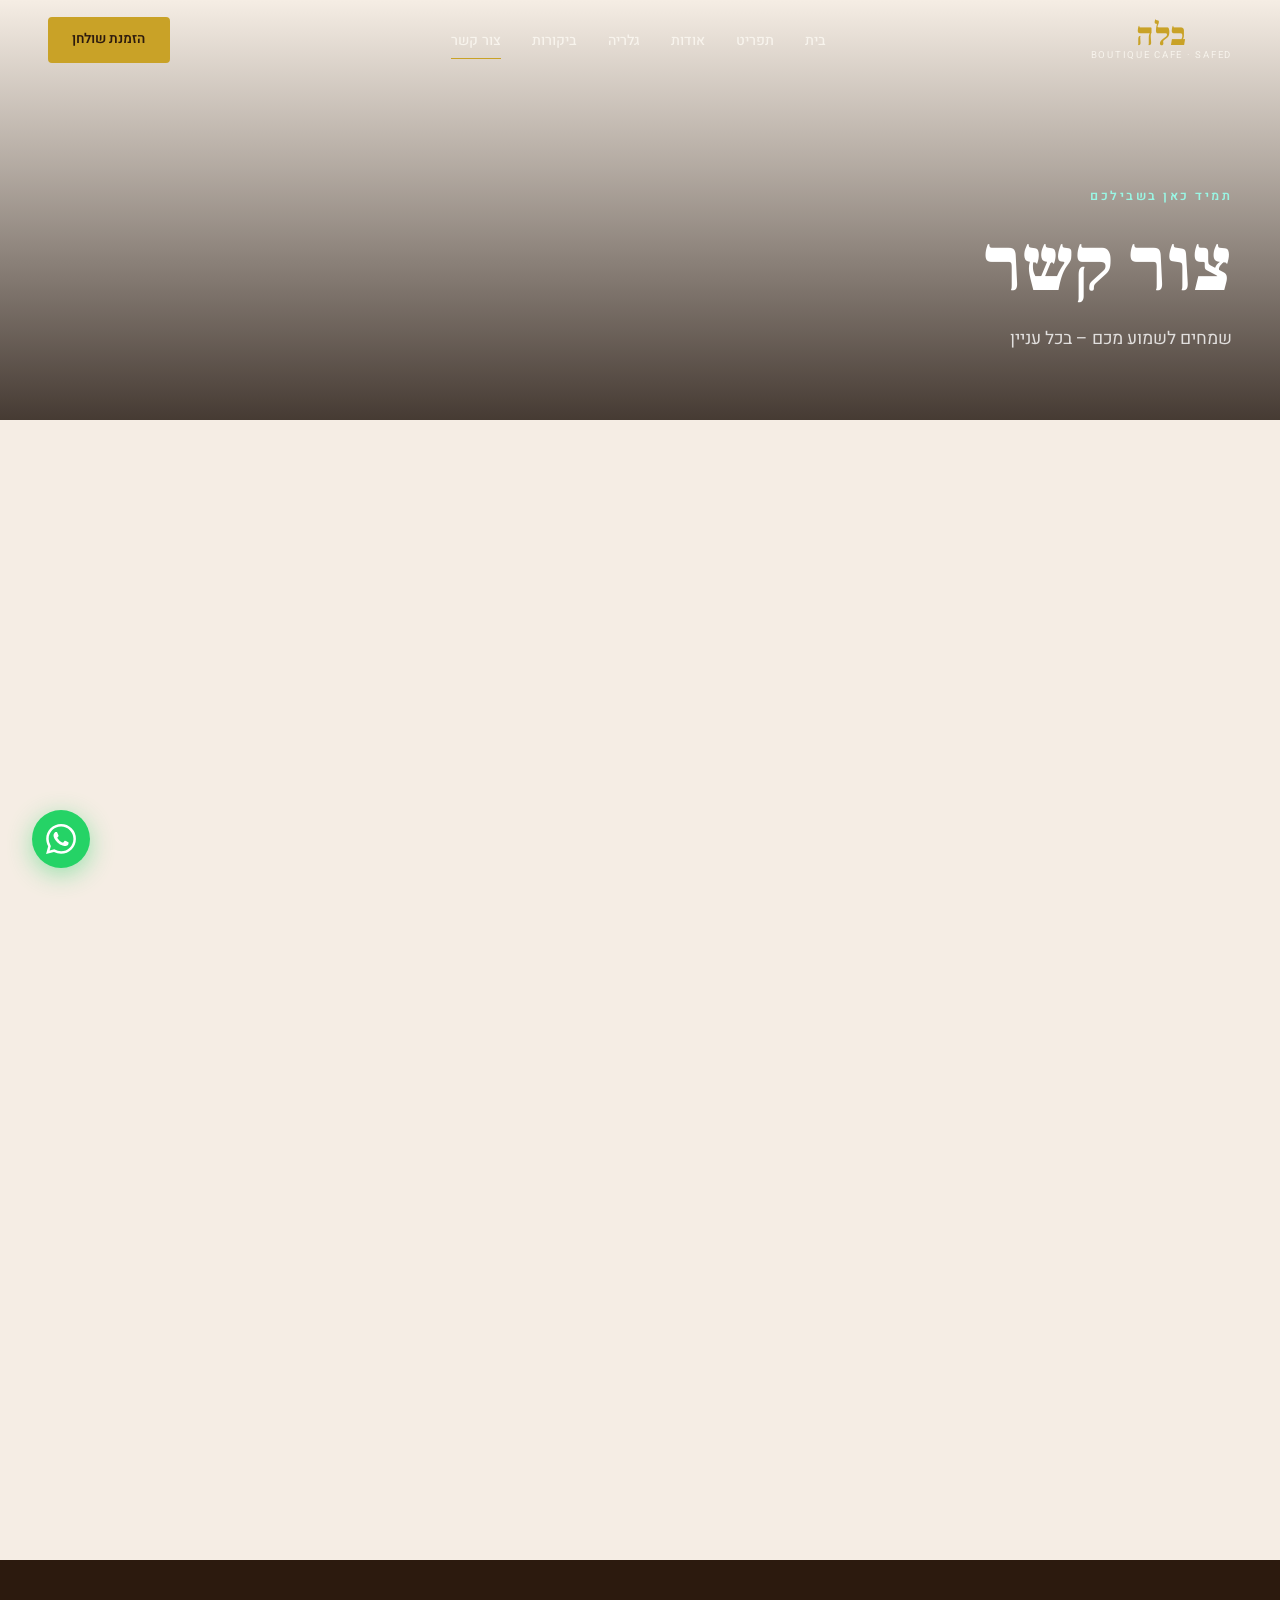
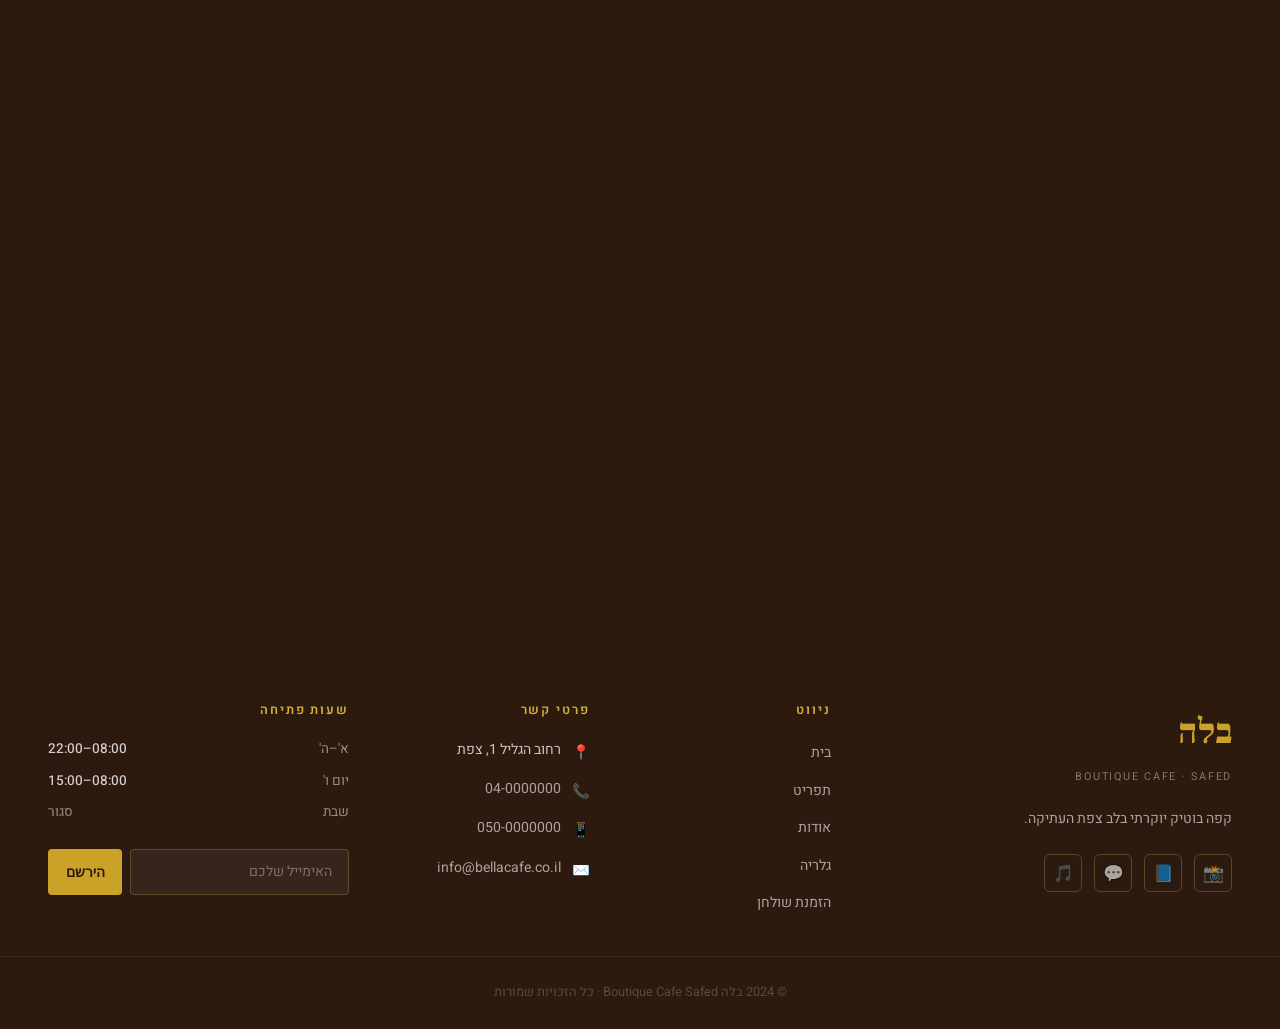
<file: contact.html>
<!DOCTYPE html>
<html lang="he" dir="rtl">
<head>
  <meta charset="UTF-8" />
  <meta name="viewport" content="width=device-width, initial-scale=1.0" />
  <title>צור קשר | בלה Boutique Cafe Safed</title>
  <meta name="description" content="צרו קשר עם בלה קפה בוטיק צפת – טלפון, WhatsApp, אימייל וטופס יצירת קשר." />
  <link rel="preconnect" href="https://fonts.googleapis.com" />
  <link rel="preconnect" href="https://fonts.gstatic.com" crossorigin />
  <link rel="stylesheet" href="style.css" />
</head>
<body>

<nav id="navbar" class="scrolled">
  <div class="nav-inner">
    <a href="index.html" class="nav-logo">
      <span class="logo-main">בלה</span>
      <span class="logo-sub">Boutique Cafe · Safed</span>
    </a>
    <ul class="nav-links">
      <li><a href="index.html"   class="nav-link">בית</a></li>
      <li><a href="menu.html"    class="nav-link">תפריט</a></li>
      <li><a href="about.html"   class="nav-link">אודות</a></li>
      <li><a href="gallery.html" class="nav-link">גלריה</a></li>
      <li><a href="reviews.html" class="nav-link">ביקורות</a></li>
      <li><a href="contact.html" class="nav-link active">צור קשר</a></li>
    </ul>
    <div class="nav-cta"><a href="reservations.html" class="btn btn-gold btn-sm">הזמנת שולחן</a></div>
    <button class="nav-toggle" id="navToggle"><span></span><span></span><span></span></button>
  </div>
</nav>
<div class="nav-mobile" id="navMobile">
  <a href="index.html"   class="nav-link">🏠 בית</a>
  <a href="menu.html"    class="nav-link">☕ תפריט</a>
  <a href="about.html"   class="nav-link">💛 אודות</a>
  <a href="gallery.html" class="nav-link">🖼️ גלריה</a>
  <a href="reviews.html" class="nav-link">⭐ ביקורות</a>
  <a href="contact.html" class="nav-link">📍 צור קשר</a>
  <div class="nav-cta">
    <a href="reservations.html" class="btn btn-gold">הזמנת שולחן</a>
    <a href="tel:0400000000"    class="btn btn-dark">📞 התקשר</a>
  </div>
</div>

<!-- PAGE HERO -->
<section class="page-hero">
  <div class="page-hero-bg" style="background-image:url('https://images.unsplash.com/photo-1559925393-8be0ec4767c8?w=1600&q=85');"></div>
  <div class="page-hero-content">
    <span class="section-label" style="color:var(--teal-light);">תמיד כאן בשבילכם</span>
    <h1>צור קשר</h1>
    <p>שמחים לשמוע מכם – בכל עניין</p>
  </div>
</section>

<!-- CONTACT SECTION -->
<section class="section-pad" style="background:var(--cream);">
  <div class="container">
    <div class="contact-grid">

      <!-- Left: info -->
      <div class="contact-info reveal-right">
        <span class="section-label">דברו איתנו</span>
        <h2>אנחנו כאן<br/><span class="gold-text">בשבילכם</span></h2>
        <div class="gold-line" style="margin:1rem 0;"></div>
        <p>יש לכם שאלה? רוצים לברר פרטים? אנחנו נשמח לעזור. צרו קשר בכל דרך שנוחה לכם.</p>

        <div class="contact-details" style="margin-top:2rem;">
          <div class="contact-detail">
            <div class="contact-detail-icon">📞</div>
            <div class="contact-detail-text">
              <strong>טלפון קווי</strong>
              <a href="tel:0400000000">04-0000000</a>
            </div>
          </div>
          <div class="contact-detail">
            <div class="contact-detail-icon">📱</div>
            <div class="contact-detail-text">
              <strong>נייד / WhatsApp</strong>
              <a href="https://wa.me/9720500000000">050-0000000</a>
            </div>
          </div>
          <div class="contact-detail">
            <div class="contact-detail-icon">✉️</div>
            <div class="contact-detail-text">
              <strong>אימייל</strong>
              <a href="mailto:info@bellacafe.co.il">info@bellacafe.co.il</a>
            </div>
          </div>
          <div class="contact-detail">
            <div class="contact-detail-icon">📍</div>
            <div class="contact-detail-text">
              <strong>כתובת</strong>
              <span style="font-size:1rem;color:var(--espresso);font-weight:500;">רחוב הגליל 1, צפת העתיקה</span>
            </div>
          </div>
          <div class="contact-detail">
            <div class="contact-detail-icon">🕐</div>
            <div class="contact-detail-text">
              <strong>שעות פתיחה</strong>
              <span style="font-size:0.95rem;color:var(--espresso);">א'–ה': 08:00–22:00 | ו': 08:00–15:00 | שבת: סגור</span>
            </div>
          </div>
        </div>

        <!-- Quick action buttons -->
        <div style="display:flex;gap:1rem;flex-wrap:wrap;margin-top:2rem;">
          <a href="tel:0400000000"          class="btn btn-call">📞 התקשר עכשיו</a>
          <a href="https://wa.me/9720500000000" class="btn btn-whatsapp">💬 WhatsApp</a>
        </div>
      </div>

      <!-- Right: form -->
      <div class="reveal-left">
        <div class="form-card">
          <h3>שלחו לנו הודעה</h3>

          <form id="contactForm">
            <div class="form-row">
              <div class="form-group">
                <label for="contactName">שם מלא *</label>
                <input type="text" id="contactName" name="name" placeholder="השם שלכם" required />
              </div>
              <div class="form-group">
                <label for="contactPhone">טלפון *</label>
                <input type="tel" id="contactPhone" name="phone" placeholder="מספר טלפון" required />
              </div>
            </div>
            <div class="form-group">
              <label for="contactEmail">אימייל</label>
              <input type="email" id="contactEmail" name="email" placeholder="האימייל שלכם" />
            </div>
            <div class="form-group">
              <label for="contactSubject">נושא</label>
              <select id="contactSubject" name="subject">
                <option value="">בחרו נושא</option>
                <option value="reservation">הזמנת שולחן</option>
                <option value="event">אירוע פרטי</option>
                <option value="catering">קייטרינג</option>
                <option value="general">שאלה כללית</option>
                <option value="feedback">משוב</option>
                <option value="other">אחר</option>
              </select>
            </div>
            <div class="form-group">
              <label for="contactMsg">הודעה *</label>
              <textarea id="contactMsg" name="message" placeholder="כתבו לנו את ההודעה שלכם..." required></textarea>
            </div>
            <button type="submit" class="btn btn-gold btn-lg" style="width:100%;">שלח הודעה ✉️</button>
          </form>

          <div class="form-success" id="contactSuccess">
            <div class="success-icon">✅</div>
            <h3>ההודעה נשלחה!</h3>
            <p style="color:var(--medium-brown);font-size:1.1rem;font-weight:600;">תודה שפניתם לבלה. נחזור אליכם בהקדם.</p>
          </div>
        </div>
      </div>

    </div>
  </div>
</section>

<!-- MAP -->
<section class="map-section">
  <div class="container">
    <div class="map-wrapper">
      <div class="map-info reveal-right">
        <span class="section-label" style="color:var(--teal-light);">מצאו אותנו</span>
        <h2>נמצאים בלב<br/>צפת העתיקה</h2>
        <div class="gold-line" style="margin:1.25rem 0;"></div>
        <div class="map-details">
          <div class="map-detail">
            <div class="map-detail-icon">📍</div>
            <div><strong>כתובת</strong><span>רחוב הגליל 1, צפת העתיקה</span></div>
          </div>
          <div class="map-detail">
            <div class="map-detail-icon">🚗</div>
            <div><strong>חנייה</strong><span>חנייה ציבורית חינם ברחוב ירושלים (2 דק' הליכה)</span></div>
          </div>
          <div class="map-detail">
            <div class="map-detail-icon">🚌</div>
            <div><strong>תחבורה ציבורית</strong><span>קווים 354, 361 – תחנה "כיכר העיר"</span></div>
          </div>
          <div class="map-detail">
            <div class="map-detail-icon">♿</div>
            <div><strong>נגישות</strong><span>הקפה נגיש לכיסאות גלגלים</span></div>
          </div>
        </div>
      </div>
      <div class="map-embed reveal-left">
        <iframe
          src="https://www.google.com/maps/embed?pb=!1m18!1m12!1m3!1d3364.6!2d35.4968!3d32.9649!2m3!1f0!2f0!3f0!3m2!1i1024!2i768!4f13.1!3m3!1m2!1s0x151c2f1dde31a1af%3A0x5a7b4c123456789!2sSafed%2C%20Israel!5e0!3m2!1siw!2sil!4v1680000000000!5m2!1siw!2sil"
          title="מפת בלה קפה"
          loading="lazy">
        </iframe>
      </div>
    </div>
  </div>
</section>

<!-- FOOTER -->
<footer>
  <div class="footer-top">
    <div class="container">
      <div class="footer-grid">
        <div class="footer-brand">
          <span class="logo-main">בלה</span>
          <span class="logo-sub">Boutique Cafe · Safed</span>
          <p>קפה בוטיק יוקרתי בלב צפת העתיקה.</p>
          <div class="footer-socials">
            <a href="#" class="social-icon">📸</a><a href="#" class="social-icon">📘</a>
            <a href="https://wa.me/9720500000000" class="social-icon">💬</a><a href="#" class="social-icon">🎵</a>
          </div>
        </div>
        <div class="footer-col">
          <h5>ניווט</h5>
          <ul class="footer-links">
            <li><a href="index.html">בית</a></li><li><a href="menu.html">תפריט</a></li>
            <li><a href="about.html">אודות</a></li><li><a href="gallery.html">גלריה</a></li>
            <li><a href="reservations.html">הזמנת שולחן</a></li>
          </ul>
        </div>
        <div class="footer-col">
          <h5>פרטי קשר</h5>
          <div class="footer-contact">
            <div class="footer-contact-item"><span class="icon">📍</span><span>רחוב הגליל 1, צפת</span></div>
            <div class="footer-contact-item"><span class="icon">📞</span><a href="tel:0400000000">04-0000000</a></div>
            <div class="footer-contact-item"><span class="icon">📱</span><a href="https://wa.me/9720500000000">050-0000000</a></div>
            <div class="footer-contact-item"><span class="icon">✉️</span><a href="mailto:info@bellacafe.co.il">info@bellacafe.co.il</a></div>
          </div>
        </div>
        <div class="footer-col">
          <h5>שעות פתיחה</h5>
          <div class="hours-list" style="margin-bottom:1.5rem;">
            <div class="hours-row"><span class="days">א'–ה'</span><span class="time">08:00–22:00</span></div>
            <div class="hours-row"><span class="days">יום ו'</span><span class="time">08:00–15:00</span></div>
            <div class="hours-row"><span class="days">שבת</span><span class="time" style="color:var(--warm-gray);">סגור</span></div>
          </div>
          <form class="newsletter-form" onsubmit="return false;">
            <input type="email" placeholder="האימייל שלכם" />
            <button type="submit">הירשם</button>
          </form>
        </div>
      </div>
    </div>
  </div>
  <div class="footer-bottom"><div class="container"><p>© 2024 בלה Boutique Cafe Safed · כל הזכויות שמורות</p></div></div>
</footer>

<div class="whatsapp-float">
  <a href="https://wa.me/9720500000000" class="whatsapp-btn" aria-label="WhatsApp">
    <svg viewBox="0 0 24 24"><path d="M17.472 14.382c-.297-.149-1.758-.867-2.03-.967-.273-.099-.471-.148-.67.15-.197.297-.767.966-.94 1.164-.173.199-.347.223-.644.075-.297-.15-1.255-.463-2.39-1.475-.883-.788-1.48-1.761-1.653-2.059-.173-.297-.018-.458.13-.606.134-.133.298-.347.446-.52.149-.174.198-.298.298-.497.099-.198.05-.371-.025-.52-.075-.149-.669-1.612-.916-2.207-.242-.579-.487-.5-.669-.51-.173-.008-.371-.01-.57-.01-.198 0-.52.074-.792.372-.272.297-1.04 1.016-1.04 2.479 0 1.462 1.065 2.875 1.213 3.074.149.198 2.096 3.2 5.077 4.487.709.306 1.262.489 1.694.625.712.227 1.36.195 1.871.118.571-.085 1.758-.719 2.006-1.413.248-.694.248-1.289.173-1.413-.074-.124-.272-.198-.57-.347m-5.421 7.403h-.004a9.87 9.87 0 01-5.031-1.378l-.361-.214-3.741.982.998-3.648-.235-.374a9.86 9.86 0 01-1.51-5.26c.001-5.45 4.436-9.884 9.888-9.884 2.64 0 5.122 1.03 6.988 2.898a9.825 9.825 0 012.893 6.994c-.003 5.45-4.437 9.884-9.885 9.884m8.413-18.297A11.815 11.815 0 0012.05 0C5.495 0 .16 5.335.157 11.892c0 2.096.547 4.142 1.588 5.945L.057 24l6.305-1.654a11.882 11.882 0 005.683 1.448h.005c6.554 0 11.89-5.335 11.893-11.893a11.821 11.821 0 00-3.48-8.413z"/></svg>
  </a>
</div>
<script src="script.js"></script>
</body>
</html>
</file>
<file: style.css>
/* ================================================================
   בלה Boutique Cafe Safed — Premium Stylesheet
   RTL | Hebrew | Luxury Boutique Design
   ================================================================ */

@import url('https://fonts.googleapis.com/css2?family=Frank+Ruhl+Libre:wght@300;400;500;700;900&family=Heebo:wght@300;400;500;600;700&display=swap');

/* ---- Variables ---- */
:root {
  --cream:        #F5EDE4;
  --warm-white:   #FAF6F1;
  --espresso:     #2C1A0E;
  --dark-brown:   #1A0E06;
  --medium-brown: #BFA582;
  --gold:         #C9A227;
  --gold-light:   #D4AF37;
  --gold-dark:    #8B6914;
  --warm-gray:    #8C7A6B;
  --light-gray:   #EDE3D8;
  --teal:         #2DD4BF;
  --teal-dark:    #0D9488;
  --teal-light:   #99F6E4;
  --yellow:       #FDE047;
  --yellow-dark:  #CA8A04;
  --font-serif:   'Frank Ruhl Libre', serif;
  --font-sans:    'Heebo', sans-serif;
  --transition:   all 0.45s cubic-bezier(0.25, 0.46, 0.45, 0.94);
  --shadow-soft:  0 6px 30px rgba(26,14,7,0.08);
  --shadow-med:   0 14px 55px rgba(26,14,7,0.14);
  --shadow-strong:0 24px 80px rgba(26,14,7,0.22);
  --gold-border:  rgba(201,162,87,0.3);
  --max-w:        1280px;
  --nav-h:        80px;
  --radius:       4px;
}

/* ---- Reset ---- */
*, *::before, *::after { margin:0; padding:0; box-sizing:border-box; }

html {
  direction: rtl;
  /* smooth scroll handled by Lenis, so we remove CSS scroll-behavior to prevent conflicts */
  font-size: 16px;
}

body {
  font-family: var(--font-sans);
  background: var(--cream);
  color: var(--gold-light);
  line-height: 1.75;
  overflow-x: hidden;
  -webkit-font-smoothing: antialiased;
  -moz-osx-font-smoothing: grayscale;
}

/* ---- Custom Cursor — DISABLED ---- */
.cursor-dot,
.cursor-ring {
  display: none !important;
}

.noise-overlay {
  position: fixed;
  top: 0; left: 0; right: 0; bottom: 0;
  pointer-events: none;
  z-index: 9997;
  background-image: url("data:image/svg+xml,%3Csvg viewBox='0 0 200 200' xmlns='http://www.w3.org/2000/svg'%3E%3Cfilter id='noiseFilter'%3E%3CfeTurbulence type='fractalNoise' baseFrequency='0.85' numOctaves='3' stitchTiles='stitch'/%3E%3C/filter%3E%3Crect width='100%25' height='100%25' filter='url(%23noiseFilter)' opacity='0.04'/%3E%3C/svg%3E");
}

img { display:block; max-width:100%; object-fit:cover; }
a  { color:inherit; text-decoration:none; }
ul { list-style:none; }

/* ---- Scrollbar ---- */
::-webkit-scrollbar { width:6px; }
::-webkit-scrollbar-track { background: var(--cream); }
::-webkit-scrollbar-thumb { background: #5C3A1E; border-radius:3px; }

/* ================================================================
   TYPOGRAPHY
   ================================================================ */

h1,h2,h3,h4,h5 {
  font-family: var(--font-serif);
  line-height: 1.25;
  font-weight: 700;
  color: var(--espresso);
}

h1 { font-size: clamp(2.8rem, 6vw, 5.5rem); font-weight: 900; }
h2 { font-size: clamp(2rem, 4vw, 3.2rem); }
h3 { font-size: clamp(1.4rem, 2.5vw, 1.9rem); }
h4 { font-size: 1.25rem; }

p { color: var(--medium-brown); line-height: 1.85; }

.section-label {
  font-family: var(--font-sans);
  font-size: 0.78rem;
  font-weight: 600;
  letter-spacing: 0.2em;
  text-transform: uppercase;
  color: var(--teal);
  display: block;
  margin-bottom: 0.75rem;
}

.gold-text  { color: var(--gold); }
.teal-text  { color: var(--teal); }
.yellow-text{ color: var(--yellow); }

/* Gradient text utility */
.gradient-heading {
  background: linear-gradient(120deg, var(--teal) 0%, var(--gold) 55%, var(--yellow) 100%);
  -webkit-background-clip: text;
  -webkit-text-fill-color: transparent;
  background-clip: text;
}

/* em inside headings = bright yellow */
h1 em, h2 em {
  font-style: normal;
  color: var(--yellow);
  -webkit-text-fill-color: var(--yellow);
}

/* ================================================================
   LAYOUT UTILS
   ================================================================ */

.container {
  max-width: var(--max-w);
  margin: 0 auto;
  padding: 0 clamp(1.25rem, 4vw, 3rem);
}

.section-pad { padding: clamp(4rem, 8vw, 7rem) 0; }

.section-header {
  text-align: center;
  margin-bottom: clamp(2.5rem, 5vw, 4rem);
}

.section-header p {
  max-width: 600px;
  margin: 1rem auto 0;
  font-size: 1.05rem;
}

/* Colorful divider line */
.gold-line {
  width: 80px;
  height: 3px;
  background: linear-gradient(90deg, var(--teal), var(--gold), var(--yellow));
  border-radius: 2px;
  margin: 1.25rem auto;
}

/* Fade-in animation trigger (handled mostly by GSAP now) */
.reveal, .reveal-left, .reveal-right {
  opacity: 0;
  visibility: hidden;
}

/* ================================================================
   BUTTONS
   ================================================================ */

.btn {
  display: inline-flex;
  align-items: center;
  gap: 0.5rem;
  padding: 0.85rem 2.2rem;
  border-radius: var(--radius);
  font-family: var(--font-sans);
  font-size: 0.95rem;
  font-weight: 600;
  cursor: pointer;
  border: 2px solid transparent;
  transition: var(--transition);
  white-space: nowrap;
  text-align: center;
  justify-content: center;
}

.btn-gold {
  background: var(--gold);
  color: var(--espresso);
  border-color: var(--gold);
}
.btn-gold:hover {
  background: var(--gold-light);
  border-color: var(--gold-light);
  transform: translateY(-2px);
  box-shadow: 0 8px 25px rgba(201,162,87,0.4);
}

.btn-outline {
  background: transparent;
  color: var(--gold);
  border-color: var(--gold);
}
.btn-outline:hover {
  background: var(--gold);
  color: var(--espresso);
  transform: translateY(-2px);
}

.btn-dark {
  background: var(--espresso);
  color: var(--cream);
  border-color: var(--espresso);
}
.btn-dark:hover {
  background: var(--dark-brown);
  transform: translateY(-2px);
  box-shadow: 0 8px 25px rgba(26,14,7,0.3);
}

.btn-white {
  background: white;
  color: var(--espresso);
  border-color: white;
}
.btn-white:hover {
  background: var(--cream);
  transform: translateY(-2px);
}

.btn-whatsapp {
  background: #25D366;
  color: white;
  border-color: #25D366;
}
.btn-whatsapp:hover {
  background: #1ebe59;
  transform: translateY(-2px);
  box-shadow: 0 8px 25px rgba(37,211,102,0.4);
}

.btn-call {
  background: var(--espresso);
  color: var(--gold);
  border-color: var(--espresso);
}
.btn-call:hover {
  background: var(--dark-brown);
  transform: translateY(-2px);
}

.btn-sm { padding: 0.6rem 1.4rem; font-size: 0.85rem; }
.btn-lg { padding: 1.1rem 2.8rem; font-size: 1.05rem; }

/* ================================================================
   NAVIGATION
   ================================================================ */

#navbar {
  position: fixed;
  top: 0;
  right: 0;
  left: 0;
  z-index: 1000;
  height: var(--nav-h);
  transition: var(--transition);
}

#navbar.transparent {
  background: transparent;
}

#navbar.scrolled {
  background: rgba(250,246,239,0.97);
  backdrop-filter: blur(20px);
  box-shadow: 0 2px 30px rgba(26,14,7,0.1);
}

.nav-inner {
  max-width: var(--max-w);
  margin: 0 auto;
  padding: 0 clamp(1.25rem, 4vw, 3rem);
  height: 100%;
  display: flex;
  align-items: center;
  justify-content: space-between;
}

.nav-logo {
  display: flex;
  flex-direction: column;
  align-items: center;
  line-height: 1;
}

.nav-logo .logo-main {
  font-family: var(--font-serif);
  font-size: 2rem;
  font-weight: 900;
  color: var(--gold);
  letter-spacing: 0.02em;
}

.nav-logo .logo-sub {
  font-family: var(--font-sans);
  font-size: 0.6rem;
  letter-spacing: 0.18em;
  text-transform: uppercase;
  color: var(--warm-gray);
}

#navbar.transparent .logo-sub,
#navbar.transparent .nav-link { color: rgba(250,246,239,0.9); }

.nav-links {
  display: flex;
  align-items: center;
  gap: 0.25rem;
}

.nav-link {
  font-size: 0.88rem;
  font-weight: 500;
  padding: 0.5rem 0.85rem;
  border-radius: var(--radius);
  color: var(--espresso);
  transition: var(--transition);
  position: relative;
}

.nav-link::after {
  content: '';
  position: absolute;
  bottom: 0;
  right: 0.85rem;
  left: 0.85rem;
  height: 1.5px;
  background: var(--gold);
  transform: scaleX(0);
  transform-origin: right;
  transition: transform 0.3s ease;
}

.nav-link:hover::after,
.nav-link.active::after { transform: scaleX(1); }
.nav-link:hover { color: var(--gold-dark); }

.nav-cta {
  display: flex;
  align-items: center;
  gap: 0.75rem;
  margin-right: 1rem;
}

/* Hamburger */
.nav-toggle {
  display: none;
  flex-direction: column;
  gap: 5px;
  cursor: pointer;
  padding: 4px;
  background: none;
  border: none;
}

.nav-toggle span {
  display: block;
  width: 24px;
  height: 2px;
  background: var(--espresso);
  border-radius: 2px;
  transition: var(--transition);
}

#navbar.transparent .nav-toggle span { background: white; }

.nav-toggle.open span:nth-child(1) { transform: translateY(7px) rotate(45deg); }
.nav-toggle.open span:nth-child(2) { opacity: 0; }
.nav-toggle.open span:nth-child(3) { transform: translateY(-7px) rotate(-45deg); }

/* Mobile Nav */
.nav-mobile {
  display: none;
  position: fixed;
  top: var(--nav-h);
  right: 0;
  left: 0;
  background: rgba(250,246,239,0.98);
  backdrop-filter: blur(20px);
  padding: 1.5rem;
  box-shadow: 0 10px 40px rgba(26,14,7,0.12);
  flex-direction: column;
  gap: 0.25rem;
  z-index: 999;
  border-top: 1px solid var(--gold-border);
}

.nav-mobile.open { display: flex; }
.nav-mobile .nav-link { padding: 0.75rem 1rem; font-size: 1.05rem; }
.nav-mobile .nav-cta { flex-direction: column; margin: 1rem 0 0; }
.nav-mobile .nav-cta .btn { width: 100%; }

/* ================================================================
   HERO SECTION
   ================================================================ */

.hero {
  position: relative;
  width: 100%;
  max-width: 100vw;
  height: 100vh;
  min-height: 600px;
  display: flex;
  align-items: center;
  overflow: hidden;
}

.hero-bg {
  position: absolute;
  inset: 0;
  background-size: cover;
  background-position: center;
  background-repeat: no-repeat;
  transform: scale(1.05);
  transition: transform 8s ease;
}

.hero-bg.loaded { transform: scale(1); }

.hero-overlay {
  position: absolute;
  inset: 0;
  background: linear-gradient(
    135deg,
    rgba(26,14,7,0.75) 0%,
    rgba(26,14,7,0.45) 50%,
    rgba(26,14,7,0.3) 100%
  );
}

.hero-content {
  position: relative;
  z-index: 2;
  max-width: var(--max-w);
  margin: 0 auto;
  padding: 0 clamp(1.25rem, 4vw, 3rem);
  padding-top: var(--nav-h);
}

/* Hero text positioning */
.hero-text-wrap {
  display: flex;
  flex-direction: column;
  justify-content: flex-end;
  align-items: flex-start;
  height: 100%;
  padding-bottom: 3rem;
  padding-left: clamp(2rem, 5vw, 6rem);
  text-align: left;
  direction: ltr;
  max-width: 45%;
}

.hero-subtitle-label {
  font-family: 'Cormorant Garamond', serif;
  font-size: clamp(0.75rem, 1.2vw, 0.95rem);
  font-weight: 300;
  letter-spacing: 0.35em;
  text-transform: uppercase;
  color: rgba(255,255,255,0.5);
  margin-bottom: 0.5rem;
}

.hero-headline {
  font-family: 'Cormorant Garamond', serif;
  font-size: clamp(2.2rem, 5vw, 4.5rem);
  font-weight: 300;
  color: white;
  -webkit-text-fill-color: white;
  line-height: 1.1;
  letter-spacing: 0.02em;
  text-shadow: 0 2px 40px rgba(0,0,0,0.3);
  margin-bottom: 0;
}

.hero-headline em {
  font-style: italic;
  font-weight: 600;
  color: var(--gold-light);
  -webkit-text-fill-color: var(--gold-light);
}

.hero-content h1 {
  color: white;
  margin-bottom: 1.25rem;
  text-shadow: 0 2px 20px rgba(0,0,0,0.3);
}

.hero-content h1 em {
  font-style: normal;
  color: var(--gold-light);
}

.hero-subtitle {
  font-size: clamp(1.05rem, 2vw, 1.3rem);
  color: rgba(255,255,255,0.85);
  margin-bottom: 2.5rem;
  max-width: 560px;
  font-weight: 300;
}

.hero-buttons {
  display: flex;
  flex-wrap: wrap;
  gap: 1rem;
}

.hero-scroll {
  position: absolute;
  bottom: 2.5rem;
  left: 50%;
  transform: translateX(-50%);
  display: flex;
  flex-direction: column;
  align-items: center;
  gap: 0.5rem;
  color: rgba(255,255,255,0.6);
  font-size: 0.75rem;
  letter-spacing: 0.12em;
  animation: scrollBounce 2s infinite;
}

.hero-scroll::after {
  content: '';
  width: 1px;
  height: 40px;
  background: linear-gradient(to bottom, rgba(255,255,255,0.5), transparent);
}

@keyframes scrollBounce {
  0%,100% { transform: translateX(-50%) translateY(0); }
  50%      { transform: translateX(-50%) translateY(6px); }
}

/* Page Hero (for inner pages) */
.page-hero {
  height: 420px;
  position: relative;
  display: flex;
  align-items: flex-end;
  padding-bottom: 4rem;
  overflow: hidden;
}

.page-hero-bg {
  position: absolute;
  inset: 0;
  background-size: cover;
  background-position: center;
}

.page-hero::after {
  content: '';
  position: absolute;
  inset: 0;
  background: linear-gradient(to top, rgba(26,14,7,0.8) 0%, rgba(26,14,7,0.3) 60%, transparent 100%);
}

.page-hero-content {
  position: relative;
  z-index: 2;
  max-width: var(--max-w);
  margin: 0 auto;
  padding: 0 clamp(1.25rem, 4vw, 3rem);
  width: 100%;
  padding-top: var(--nav-h);
}

.page-hero-content h1 { color: white; margin-bottom: 0.5rem; }
.page-hero-content p { color: rgba(255,255,255,0.8); font-size: 1.1rem; }

/* ================================================================
   CARDS & MENU ITEMS
   ================================================================ */

.cards-grid {
  display: grid;
  grid-template-columns: repeat(auto-fit, minmax(280px, 1fr));
  gap: 2rem;
}

.card {
  background: var(--warm-white);
  border-radius: 8px;
  overflow: hidden;
  box-shadow: var(--shadow-soft);
  transition: var(--transition);
  border: 1px solid rgba(201,162,87,0.1);
}

.card:hover {
  transform: translateY(-6px);
  box-shadow: var(--shadow-med);
  border-color: var(--gold-border);
}

.card-img {
  width: 100%;
  height: 220px;
  overflow: hidden;
}

.card-img img {
  width: 100%;
  height: 100%;
  transition: transform 0.6s ease;
}

.card:hover .card-img img { transform: scale(1.07); }

.card-body {
  padding: 1.5rem;
}

.card-body h3 { font-size: 1.2rem; margin-bottom: 0.5rem; }
.card-body p { font-size: 0.92rem; margin-bottom: 1rem; }

.card-price {
  display: flex;
  align-items: center;
  justify-content: space-between;
  margin-top: 0.75rem;
}

.price-tag {
  font-family: var(--font-serif);
  font-size: 1.35rem;
  font-weight: 700;
  color: var(--gold-dark);
}

/* ================================================================
   MENU PAGE
   ================================================================ */

.menu-section {
  padding: 3.5rem 0;
  border-bottom: 1px solid var(--gold-border);
}
.menu-section:last-child { border-bottom: none; }

.menu-category-header {
  display: flex;
  align-items: center;
  gap: 1.5rem;
  margin-bottom: 2.5rem;
}

.menu-category-header h2 {
  font-size: 1.9rem;
  white-space: nowrap;
}

.menu-category-line {
  flex: 1;
  height: 1px;
  background: linear-gradient(to left, transparent, var(--gold-border));
}

.menu-icon {
  font-size: 2rem;
  width: 56px;
  height: 56px;
  display: flex;
  align-items: center;
  justify-content: center;
  background: linear-gradient(135deg, var(--gold), var(--gold-dark));
  border-radius: 50%;
  flex-shrink: 0;
}

.menu-items-grid {
  display: grid;
  grid-template-columns: repeat(auto-fill, minmax(300px, 1fr));
  gap: 1.25rem;
}

.menu-item {
  display: flex;
  align-items: center;
  gap: 1.25rem;
  padding: 1.25rem;
  background: var(--warm-white);
  border-radius: 8px;
  border: 1px solid rgba(201,162,87,0.12);
  transition: var(--transition);
}

.menu-item:hover {
  border-color: var(--teal);
  box-shadow: var(--shadow-soft);
  transform: translateX(-4px);
  border-right: 3px solid var(--yellow);
}

.menu-item-img {
  width: 72px;
  height: 72px;
  border-radius: 6px;
  overflow: hidden;
  flex-shrink: 0;
}

.menu-item-img img { width:100%; height:100%; }

.menu-item-info { flex: 1; }
.menu-item-info h4 { font-size: 1rem; margin-bottom: 0.25rem; }
.menu-item-info p { font-size: 0.82rem; color: var(--warm-gray); line-height: 1.4; }

.menu-item-price {
  font-family: var(--font-serif);
  font-weight: 700;
  font-size: 1.15rem;
  color: var(--gold-dark);
  flex-shrink: 0;
}

/* ================================================================
   GALLERY
   ================================================================ */

.gallery-grid {
  columns: 3;
  column-gap: 1.25rem;
}

.gallery-item {
  break-inside: avoid;
  margin-bottom: 1.25rem;
  border-radius: 8px;
  overflow: hidden;
  position: relative;
  cursor: pointer;
}

.gallery-item img {
  width: 100%;
  display: block;
  transition: transform 0.5s ease;
}

.gallery-overlay {
  position: absolute;
  inset: 0;
  background: rgba(26,14,7,0.5);
  opacity: 0;
  transition: opacity 0.4s ease;
  display: flex;
  align-items: center;
  justify-content: center;
  color: white;
  font-size: 2rem;
}

.gallery-item:hover .gallery-overlay { opacity: 1; }
.gallery-item:hover img { transform: scale(1.05); }

/* Lightbox */
.lightbox {
  position: fixed;
  inset: 0;
  background: rgba(0,0,0,0.92);
  z-index: 9000;
  display: flex;
  align-items: center;
  justify-content: center;
  opacity: 0;
  pointer-events: none;
  transition: opacity 0.3s ease;
}
.lightbox.open { opacity: 1; pointer-events: all; }
.lightbox img { max-width: 90vw; max-height: 85vh; border-radius: 4px; }
.lightbox-close {
  position: absolute;
  top: 1.5rem;
  left: 1.5rem;
  color: white;
  font-size: 2rem;
  cursor: pointer;
  line-height: 1;
  opacity: 0.7;
  transition: opacity 0.2s;
}
.lightbox-close:hover { opacity: 1; }

/* ================================================================
   TESTIMONIALS
   ================================================================ */

.testimonials-grid {
  display: grid;
  grid-template-columns: repeat(auto-fit, minmax(300px, 1fr));
  gap: 1.75rem;
}

.testimonial-card {
  background: var(--warm-white);
  padding: 2rem;
  border-radius: 8px;
  border: 1px solid var(--gold-border);
  position: relative;
  transition: var(--transition);
}

.testimonial-card:hover {
  transform: translateY(-4px);
  box-shadow: var(--shadow-med);
}

.testimonial-card::before {
  content: '\201D';
  position: absolute;
  top: 1rem;
  left: 1.5rem;
  font-size: 5rem;
  color: var(--gold);
  opacity: 0.15;
  font-family: Georgia, serif;
  line-height: 1;
}

.stars {
  background: linear-gradient(90deg, var(--teal), var(--yellow));
  -webkit-background-clip: text;
  -webkit-text-fill-color: transparent;
  background-clip: text;
  font-size: 1rem;
  margin-bottom: 1rem;
  letter-spacing: 0.1em;
}

.testimonial-text {
  font-size: 0.95rem;
  line-height: 1.8;
  margin-bottom: 1.5rem;
  color: var(--medium-brown);
  font-style: italic;
}

.testimonial-author {
  display: flex;
  align-items: center;
  gap: 0.875rem;
}

.testimonial-author img {
  width: 46px;
  height: 46px;
  border-radius: 50%;
  object-fit: cover;
  border: 2px solid var(--gold-border);
}

.author-info strong { display: block; font-size: 0.9rem; color: var(--espresso); }
.author-info span { font-size: 0.78rem; color: var(--warm-gray); }

/* ================================================================
   FORMS
   ================================================================ */

.form-group {
  margin-bottom: 1.35rem;
}

.form-group label {
  display: block;
  font-size: 0.85rem;
  font-weight: 600;
  color: var(--medium-brown);
  margin-bottom: 0.5rem;
  letter-spacing: 0.02em;
}

.form-group input,
.form-group select,
.form-group textarea {
  width: 100%;
  padding: 0.85rem 1.1rem;
  border: 1.5px solid var(--light-gray);
  border-radius: var(--radius);
  background: var(--warm-white);
  font-family: var(--font-sans);
  font-size: 0.95rem;
  color: var(--espresso);
  transition: border-color 0.3s, box-shadow 0.3s;
  direction: rtl;
}

.form-group input:focus,
.form-group select:focus,
.form-group textarea:focus {
  outline: none;
  border-color: var(--gold);
  box-shadow: 0 0 0 3px rgba(201,162,87,0.15);
}

.form-group textarea { min-height: 130px; resize: vertical; }

.form-row {
  display: grid;
  grid-template-columns: 1fr 1fr;
  gap: 1.25rem;
}

.form-success {
  display: none;
  text-align: center;
  padding: 2.5rem;
  background: linear-gradient(135deg, #f0f8f2, #e8f5ec);
  border-radius: 8px;
  border: 1px solid #a8d5b5;
}

.form-success .success-icon { font-size: 3rem; margin-bottom: 1rem; }
.form-success h3 { color: #2d6a4f; margin-bottom: 0.75rem; }
.form-success p { color: #52b788; }

/* ================================================================
   TEAM SECTION
   ================================================================ */

.team-grid {
  display: grid;
  grid-template-columns: repeat(auto-fit, minmax(240px, 1fr));
  gap: 2rem;
}

.team-card {
  text-align: center;
  transition: var(--transition);
}

.team-card:hover { transform: translateY(-6px); }

.team-img {
  width: 160px;
  height: 160px;
  border-radius: 50%;
  overflow: hidden;
  margin: 0 auto 1.25rem;
  border: 3px solid var(--gold-border);
  box-shadow: 0 8px 30px rgba(201,162,87,0.2);
  transition: border-color 0.3s, box-shadow 0.3s;
}

.team-card:hover .team-img {
  border-color: var(--gold);
  box-shadow: 0 12px 40px rgba(201,162,87,0.35);
}

.team-img img { width:100%; height:100%; }

.team-card h4 { margin-bottom: 0.3rem; font-size: 1.15rem; }
.team-card .role {
  font-size: 0.82rem;
  color: var(--gold);
  letter-spacing: 0.1em;
  text-transform: uppercase;
  margin-bottom: 0.75rem;
}
.team-card p { font-size: 0.88rem; max-width: 240px; margin: 0 auto; }

/* ================================================================
   ABOUT SECTION
   ================================================================ */

.about-grid {
  display: grid;
  grid-template-columns: 1fr 1fr;
  gap: clamp(2.5rem, 6vw, 5rem);
  align-items: center;
}

.about-img-stack {
  position: relative;
  height: 520px;
}

.about-img-main {
  position: absolute;
  top: 0;
  right: 0;
  width: 78%;
  height: 420px;
  border-radius: 8px;
  overflow: hidden;
  box-shadow: var(--shadow-med);
}

.about-img-accent {
  position: absolute;
  bottom: 0;
  left: 0;
  width: 52%;
  height: 250px;
  border-radius: 8px;
  overflow: hidden;
  box-shadow: var(--shadow-med);
  border: 6px solid var(--cream);
}

.about-img-main img,
.about-img-accent img { width:100%; height:100%; }

.about-badge {
  position: absolute;
  bottom: 2rem;
  right: 2rem;
  background: var(--gold);
  color: var(--espresso);
  padding: 1rem 1.25rem;
  border-radius: 8px;
  text-align: center;
  box-shadow: var(--shadow-soft);
}

.about-badge strong {
  display: block;
  font-family: var(--font-serif);
  font-size: 2rem;
  line-height: 1;
}

.about-badge span { font-size: 0.75rem; font-weight: 600; }

.about-text h2 { margin-bottom: 1.25rem; }
.about-text p { margin-bottom: 1.25rem; }

.about-features {
  display: grid;
  grid-template-columns: 1fr 1fr;
  gap: 1rem;
  margin-top: 1.75rem;
}

.about-feature {
  display: flex;
  align-items: flex-start;
  gap: 0.75rem;
}

.feature-icon {
  width: 38px;
  height: 38px;
  background: linear-gradient(135deg, var(--gold), var(--gold-dark));
  border-radius: 6px;
  display: flex;
  align-items: center;
  justify-content: center;
  font-size: 1.1rem;
  flex-shrink: 0;
  margin-top: 2px;
}

.about-feature h5 { font-size: 0.9rem; margin-bottom: 0.2rem; }
.about-feature p { font-size: 0.82rem; }

/* ================================================================
   MAP SECTION
   ================================================================ */

.map-section {
  background: var(--espresso);
  padding: clamp(3.5rem, 7vw, 6rem) 0;
}

.map-wrapper {
  display: grid;
  grid-template-columns: 1fr 1.4fr;
  gap: 3rem;
  align-items: center;
}

.map-info h2 { color: white; margin-bottom: 1.5rem; }

.map-details {
  display: flex;
  flex-direction: column;
  gap: 1.25rem;
}

.map-detail {
  display: flex;
  align-items: flex-start;
  gap: 1rem;
  color: rgba(255,255,255,0.8);
}

.map-detail-icon {
  width: 40px;
  height: 40px;
  background: rgba(201,162,87,0.2);
  border: 1px solid rgba(201,162,87,0.3);
  border-radius: 6px;
  display: flex;
  align-items: center;
  justify-content: center;
  font-size: 1.1rem;
  flex-shrink: 0;
}

.map-detail strong { display: block; color: var(--gold-light); font-size: 0.82rem; margin-bottom: 0.2rem; }
.map-detail span { font-size: 0.9rem; }

.map-embed {
  border-radius: 10px;
  overflow: hidden;
  box-shadow: var(--shadow-strong);
  height: 380px;
}

.map-embed iframe { width:100%; height:100%; border:none; }

/* ================================================================
   FLOATING WHATSAPP
   ================================================================ */

.whatsapp-float {
  position: fixed;
  bottom: 2rem;
  left: 2rem;
  z-index: 500;
  display: flex;
  flex-direction: column;
  align-items: center;
  gap: 0.4rem;
}

.whatsapp-btn {
  width: 58px;
  height: 58px;
  background: #25D366;
  border-radius: 50%;
  display: flex;
  align-items: center;
  justify-content: center;
  box-shadow: 0 6px 25px rgba(37,211,102,0.45);
  transition: var(--transition);
  animation: pulse-green 2.5s infinite;
}

.whatsapp-btn:hover {
  transform: scale(1.1);
  box-shadow: 0 10px 35px rgba(37,211,102,0.6);
  animation: none;
}

.whatsapp-btn svg { width:30px; height:30px; fill:white; }

.whatsapp-tooltip {
  background: var(--espresso);
  color: white;
  font-size: 0.75rem;
  padding: 0.3rem 0.7rem;
  border-radius: 4px;
  white-space: nowrap;
  opacity: 0;
  transform: translateY(5px);
  transition: all 0.3s ease;
  pointer-events: none;
}

.whatsapp-float:hover .whatsapp-tooltip {
  opacity: 1;
  transform: translateY(0);
}

@keyframes pulse-green {
  0%   { box-shadow: 0 0 0 0 rgba(37,211,102,0.5); }
  70%  { box-shadow: 0 0 0 16px rgba(37,211,102,0); }
  100% { box-shadow: 0 0 0 0 rgba(37,211,102,0); }
}

/* ================================================================
   FOOTER
   ================================================================ */

footer {
  background: var(--espresso);
  color: rgba(255,255,255,0.75);
}

.footer-top {
  padding: clamp(3rem, 6vw, 5rem) 0 2.5rem;
  border-bottom: 1px solid rgba(255,255,255,0.08);
}

.footer-grid {
  display: grid;
  grid-template-columns: 1.8fr 1fr 1fr 1.5fr;
  gap: 2.5rem;
}

.footer-brand .logo-main {
  font-family: var(--font-serif);
  font-size: 2.2rem;
  font-weight: 900;
  color: var(--gold);
  display: block;
  margin-bottom: 0.25rem;
}

.footer-brand .logo-sub {
  font-size: 0.68rem;
  letter-spacing: 0.16em;
  text-transform: uppercase;
  color: rgba(255,255,255,0.4);
  display: block;
  margin-bottom: 1.25rem;
}

.footer-brand p { font-size: 0.88rem; line-height: 1.7; max-width: 280px; color: rgba(255,255,255,0.6); }

.footer-socials {
  display: flex;
  gap: 0.75rem;
  margin-top: 1.5rem;
}

.social-icon {
  width: 38px;
  height: 38px;
  border: 1px solid rgba(201,162,87,0.3);
  border-radius: 6px;
  display: flex;
  align-items: center;
  justify-content: center;
  font-size: 1.05rem;
  color: rgba(255,255,255,0.6);
  transition: var(--transition);
}

.social-icon:hover {
  background: var(--gold);
  border-color: var(--gold);
  color: var(--espresso);
  transform: translateY(-2px);
}

.footer-col h5 {
  color: var(--gold-light);
  font-size: 0.8rem;
  letter-spacing: 0.15em;
  text-transform: uppercase;
  margin-bottom: 1.25rem;
  font-family: var(--font-sans);
  font-weight: 600;
}

.footer-links { display: flex; flex-direction: column; gap: 0.6rem; }
.footer-links a {
  font-size: 0.88rem;
  color: rgba(255,255,255,0.6);
  transition: color 0.3s;
}
.footer-links a:hover { color: var(--gold-light); }

.footer-contact { display: flex; flex-direction: column; gap: 0.75rem; }
.footer-contact-item {
  display: flex;
  align-items: flex-start;
  gap: 0.7rem;
  font-size: 0.88rem;
}
.footer-contact-item .icon { color: var(--gold); font-size: 0.9rem; margin-top: 2px; flex-shrink:0; }
.footer-contact-item a { color: rgba(255,255,255,0.6); transition: color 0.3s; }
.footer-contact-item a:hover { color: var(--gold-light); }

.hours-list { display: flex; flex-direction: column; gap: 0.5rem; }
.hours-row { display: flex; justify-content: space-between; font-size: 0.85rem; gap: 1rem; }
.hours-row .days { color: rgba(255,255,255,0.5); }
.hours-row .time { color: rgba(255,255,255,0.8); font-weight: 500; }

/* Newsletter */
.newsletter-form {
  display: flex;
  gap: 0.5rem;
  margin-top: 1rem;
}
.newsletter-form input {
  flex: 1;
  padding: 0.7rem 1rem;
  border: 1px solid rgba(201,162,87,0.3);
  border-radius: var(--radius);
  background: rgba(255,255,255,0.05);
  color: white;
  font-family: var(--font-sans);
  font-size: 0.88rem;
  direction: rtl;
}
.newsletter-form input::placeholder { color: rgba(255,255,255,0.35); }
.newsletter-form input:focus { outline: none; border-color: var(--gold); }
.newsletter-form button {
  padding: 0.7rem 1.1rem;
  background: var(--gold);
  color: var(--espresso);
  border: none;
  border-radius: var(--radius);
  font-weight: 600;
  cursor: pointer;
  font-size: 0.85rem;
  transition: var(--transition);
  white-space: nowrap;
}
.newsletter-form button:hover { background: var(--gold-light); }

.footer-bottom {
  padding: 1.5rem 0;
  text-align: center;
  font-size: 0.8rem;
  color: rgba(255,255,255,0.35);
}

.footer-bottom a { color: var(--gold); }

/* ================================================================
   MISC SECTIONS
   ================================================================ */

/* Trust bar */
.trust-bar {
  background: var(--espresso);
  padding: 1.25rem 0;
  border-top: 3px solid transparent;
  border-image: linear-gradient(90deg, var(--teal), var(--gold), var(--yellow)) 1;
}

.trust-items {
  display: flex;
  align-items: center;
  justify-content: center;
  gap: clamp(1.5rem, 4vw, 3.5rem);
  flex-wrap: wrap;
}

.trust-item {
  display: flex;
  align-items: center;
  gap: 0.6rem;
  color: rgba(255,255,255,0.75);
  font-size: 0.85rem;
}

.trust-item:nth-child(odd)  .icon { color: var(--teal);   font-size: 1.1rem; }
.trust-item:nth-child(even) .icon { color: var(--yellow); font-size: 1.1rem; }

/* Featured section */
.featured-bg { background: var(--warm-white); }

/* CTA Banner */
.cta-banner {
  background: linear-gradient(135deg, var(--gold-dark) 0%, var(--gold) 50%, var(--gold-light) 100%);
  padding: clamp(3rem, 6vw, 5rem) 0;
  text-align: center;
}

.cta-banner h2 { color: var(--espresso); margin-bottom: 0.75rem; }
.cta-banner p { color: rgba(26,14,7,0.7); margin-bottom: 2rem; max-width: 540px; margin-left: auto; margin-right: auto; }
.cta-banner .btns { display: flex; gap: 1rem; justify-content: center; flex-wrap: wrap; }

/* Values section */
.values-grid {
  display: grid;
  grid-template-columns: repeat(auto-fit, minmax(220px, 1fr));
  gap: 2rem;
}

.value-card {
  text-align: center;
  padding: 2.5rem 1.5rem;
  background: var(--warm-white);
  border-radius: 8px;
  border: 1px solid var(--gold-border);
  border-top: 3px solid var(--teal);
  transition: var(--transition);
}
.value-card:nth-child(even) { border-top-color: var(--yellow); }

.value-card:hover {
  transform: translateY(-5px);
  box-shadow: var(--shadow-med);
  border-color: var(--gold);
}

.value-icon {
  font-size: 2.4rem;
  margin-bottom: 1rem;
}

.value-card h4 { margin-bottom: 0.6rem; }
.value-card p { font-size: 0.88rem; }

/* Story section */
.story-section {
  display: grid;
  grid-template-columns: 1fr 1fr;
  min-height: 500px;
}

.story-img { overflow: hidden; }
.story-img img { width:100%; height:100%; min-height: 400px; }

.story-content {
  background: var(--espresso);
  padding: clamp(3rem, 6vw, 5.5rem);
  display: flex;
  flex-direction: column;
  justify-content: center;
}

.story-content .section-label { color: var(--gold-light); }
.story-content h2 { color: white; margin-bottom: 1.25rem; }
.story-content p { color: rgba(255,255,255,0.72); margin-bottom: 1rem; }

/* ================================================================
   PAGE-SPECIFIC: CONTACT
   ================================================================ */

.contact-grid {
  display: grid;
  grid-template-columns: 1fr 1.3fr;
  gap: 3.5rem;
  align-items: start;
}

.contact-info h2 { margin-bottom: 1rem; }
.contact-info p { margin-bottom: 2rem; }

.contact-details { display: flex; flex-direction: column; gap: 1.25rem; }

.contact-detail {
  display: flex;
  align-items: flex-start;
  gap: 1rem;
  padding: 1.25rem;
  background: var(--warm-white);
  border-radius: 8px;
  border: 1px solid var(--gold-border);
  transition: var(--transition);
}

.contact-detail:hover {
  border-color: var(--gold);
  box-shadow: var(--shadow-soft);
}

.contact-detail-icon {
  width: 44px;
  height: 44px;
  background: linear-gradient(135deg, var(--gold), var(--gold-dark));
  border-radius: 8px;
  display: flex;
  align-items: center;
  justify-content: center;
  font-size: 1.2rem;
  flex-shrink: 0;
}

.contact-detail-text strong { display: block; font-size: 0.8rem; color: var(--gold-dark); letter-spacing: 0.08em; margin-bottom: 0.2rem; text-transform: uppercase; }
.contact-detail-text a { font-size: 1rem; color: var(--espresso); font-weight: 500; }
.contact-detail-text a:hover { color: var(--gold-dark); }

.form-card {
  background: var(--warm-white);
  padding: 2.5rem;
  border-radius: 10px;
  box-shadow: var(--shadow-med);
  border: 1px solid var(--gold-border);
}

.form-card h3 { margin-bottom: 1.75rem; font-size: 1.5rem; }

/* ================================================================
   RESPONSIVE
   ================================================================ */

@media (max-width: 1024px) {
  .footer-grid { grid-template-columns: 1fr 1fr; }
  .about-grid { grid-template-columns: 1fr; }
  .about-img-stack { display: none; }
  .map-wrapper { grid-template-columns: 1fr; }
  .story-section { grid-template-columns: 1fr; }
  .story-img { height: 320px; }
  .contact-grid { grid-template-columns: 1fr; }
}

@media (max-width: 768px) {
  :root { --nav-h: 64px; }

  /* Nav */
  .nav-links, .nav-cta { display: none; }
  .nav-toggle { display: flex; }
  .nav-mobile .nav-link { font-size: 1rem; padding: 0.85rem 1rem; border-bottom: 1px solid rgba(201,162,87,0.08); }

  /* Hide booking bar and trust bar on mobile */
  .booking-bar-wrapper, .trust-bar { display: none !important; }

  /* Hero — full-bleed mobile treatment */
  .hero {
    width: 100vw !important;
    max-width: 100vw !important;
    height: 100svh;
    min-height: 100svh;
    max-height: 100svh;
    margin-left: calc(-50vw + 50%) !important;
    margin-right: calc(-50vw + 50%) !important;
    padding: 0 !important;
    overflow: hidden;
    position: relative;
  }

  /* GSAP pin-spacer inherits — force it full-bleed too */
  .pin-spacer {
    width: 100vw !important;
    max-width: 100vw !important;
    padding: 0 !important;
    margin: 0 !important;
  }

  /* Canvas: edge-to-edge, no gaps */
  .hero-bg {
    position: absolute !important;
    inset: 0 !important;
    width: 100% !important;
    height: 100% !important;
    transform: none !important;
    transition: none !important;
  }

  /* Overlay: subtle bottom gradient for text readability */
  .hero-overlay {
    background: linear-gradient(
      to top,
      rgba(5,3,2,0.75) 0%,
      rgba(5,3,2,0.3) 35%,
      transparent 60%
    ) !important;
  }

  /* Text: bottom-left, compact, out of the way */
  .hero-text-wrap {
    position: absolute !important;
    bottom: 0;
    left: 0;
    right: 0;
    max-width: 100% !important;
    padding: 0 1.25rem 1.75rem !important;
    margin: 0 !important;
    flex-direction: column;
    align-items: flex-start;
    justify-content: flex-end;
    height: auto;
    gap: 0.25rem;
  }

  .hero-subtitle-label {
    display: none;
  }

  .hero-headline {
    font-size: 1.6rem;
    line-height: 1.15;
    white-space: nowrap;
    text-shadow: 0 2px 20px rgba(0,0,0,0.7);
  }

  .hero-headline em {
    font-size: inherit;
  }

  .hero-content { text-align: left; }
  .hero-subtitle { margin-left: 0; font-size: 1rem; max-width: 100%; }
  .hero-buttons { justify-content: flex-start; }
  .hero-buttons .btn { width: auto; max-width: 300px; }

  /* Page hero */
  .page-hero { height: 280px; padding-bottom: 2rem; }
  .page-hero-content h1 { font-size: 2rem; }

  /* Typography */
  h2 { font-size: clamp(1.6rem, 5vw, 2.4rem); }
  h3 { font-size: clamp(1.2rem, 4vw, 1.6rem); }

  /* Section */
  .section-pad { padding: clamp(2.5rem, 7vw, 4rem) 0; }
  .section-header { margin-bottom: 2rem; }

  /* Trust items */
  .trust-items { display: grid; grid-template-columns: 1fr 1fr; gap: 0.75rem; justify-items: start; }

  /* Menu tabs - horizontal scroll */
  .menu-tabs { flex-wrap: nowrap; overflow-x: auto; -webkit-overflow-scrolling: touch; padding-bottom: 0.5rem; scrollbar-width: none; gap: 0.4rem; }
  .menu-tabs::-webkit-scrollbar { display: none; }
  .menu-tab { flex-shrink: 0; font-size: 0.82rem; padding: 0.5rem 1rem; }

  /* Menu items */
  .menu-items-grid { grid-template-columns: 1fr; }
  .menu-category-header { gap: 1rem; margin-bottom: 1.5rem; }
  .menu-icon { width: 44px; height: 44px; font-size: 1.5rem; }
  .menu-category-header h2 { font-size: 1.5rem; }

  /* Gallery */
  .gallery-grid { columns: 2; }

  /* Testimonials */
  .testimonials-grid { grid-template-columns: 1fr; }

  /* Values */
  .values-grid { grid-template-columns: 1fr 1fr; gap: 1rem; }
  .value-card { padding: 1.75rem 1.25rem; }

  /* Team */
  .team-grid { grid-template-columns: 1fr 1fr; gap: 1.5rem; }

  /* Forms */
  .footer-grid { grid-template-columns: 1fr; }
  .form-row { grid-template-columns: 1fr; }
  .about-features { grid-template-columns: 1fr; }
  .form-card { padding: 1.75rem 1.25rem; }

  /* Contact */
  .contact-detail { padding: 1rem; gap: 0.75rem; }
  .contact-detail-icon { width: 38px; height: 38px; }

  /* Map */
  .map-embed { height: 260px; }

  /* Story */
  .story-content { padding: clamp(2rem, 6vw, 3rem); }

  /* CTA banner */
  .cta-banner .btns { flex-direction: column; align-items: center; }
  .cta-banner .btns .btn { width: 100%; max-width: 280px; }

  /* Cards grid */
  .cards-grid { grid-template-columns: 1fr; }
}

@media (max-width: 480px) {
  :root { --nav-h: 60px; }

  /* Typography */
  h1 { font-size: clamp(1.9rem, 7vw, 2.4rem); }
  h2 { font-size: clamp(1.4rem, 5.5vw, 1.9rem); }
  p  { font-size: 0.93rem; }
  .section-label { font-size: 0.7rem; }

  /* Gallery */
  .gallery-grid { columns: 1; }

  /* Stats: 2×2 */
  .stats-row { grid-template-columns: 1fr 1fr; padding: 1.75rem 0; gap: 1rem; }
  .stat-number { font-size: 2.1rem; }
  .stat-label  { font-size: 0.75rem; }

  /* Trust - 2×3 */
  .trust-item { font-size: 0.78rem; }

  /* Values: single column */
  .values-grid { grid-template-columns: 1fr; }

  /* Team: single column */
  .team-grid { grid-template-columns: 1fr; }

  /* Menu items smaller */
  .menu-item { padding: 0.875rem 1rem; gap: 0.875rem; }
  .menu-item-img { width: 60px; height: 60px; }
  .menu-item-info h4 { font-size: 0.92rem; }
  .menu-item-price { font-size: 1rem; }

  /* Modal - bottom sheet */
  .item-modal-img { height: 200px; }
  .item-modal-body { padding: 1rem 1.25rem 1.5rem; }
  .item-modal-footer { flex-direction: column; align-items: flex-start; }
  .item-modal-actions { width: 100%; }
  .item-modal-actions .btn { flex: 1; justify-content: center; font-size: 0.85rem; padding: 0.65rem 0.75rem; }

  /* Form card */
  .form-card { padding: 1.25rem 1rem; }
  .form-group input, .form-group select, .form-group textarea { font-size: 1rem; }

  /* Nav mobile */
  .nav-mobile { padding: 1rem; }

  /* Footer */
  .footer-socials { flex-wrap: wrap; }

  /* Map */
  .map-embed { height: 220px; }

  /* Floating WhatsApp */
  .whatsapp-float { bottom: 1.2rem; left: 1.2rem; }
  .whatsapp-btn { width: 52px; height: 52px; }

  /* Newsletter */
  .newsletter-form { flex-direction: column; }

  /* Buttons */
  .btn-lg { padding: 0.9rem 1.8rem; font-size: 0.95rem; }
}

@media (max-width: 360px) {
  h1 { font-size: 1.75rem; }
  .container { padding: 0 0.9rem; }
  .stat-number { font-size: 1.8rem; }
  .trust-items { grid-template-columns: 1fr; }
  .values-grid { grid-template-columns: 1fr; }
}

/* ================================================================
   COFFEE-MILK WARM THEME
   ================================================================ */

body                            { color: var(--espresso); }
h1,h2,h3,h4,h5                 { color: var(--dark-brown); }
p                               { color: #5C4A3A; }

/* Nav */
.nav-link                       { color: var(--espresso); }
.nav-link:hover                 { color: var(--gold); }
.nav-toggle span                { background: var(--espresso); }
#navbar.scrolled                { background: rgba(245,237,228,0.97) !important; box-shadow: 0 2px 30px rgba(44,26,14,0.1); }
.nav-mobile                     { background: rgba(250,246,241,0.98) !important; }

/* Buttons */
.btn-dark                       { background: var(--espresso); color: var(--cream); border-color: var(--espresso); }
.btn-dark:hover                 { background: var(--dark-brown); }
.btn-white                      { background: white; color: var(--espresso); border-color: var(--light-gray); }
.btn-white:hover                { background: var(--cream); }

/* Form inputs */
.form-group input,
.form-group select,
.form-group textarea            { color: var(--espresso); background: white; border-color: #D5C8B8; }
.form-group input::placeholder,
.form-group textarea::placeholder { color: #A89580; }
.form-group select option       { background: white; color: var(--espresso); }

/* Form success */
.form-success                   { background: #E8F5E9; border-color: #A5D6A7; }
.form-success h3                { color: #2E7D32; }

/* Card & item headings */
.card-body h3                   { color: var(--dark-brown); }
.menu-item-info h4              { color: var(--dark-brown); }
.value-card h4                  { color: var(--dark-brown); }
.team-card h4                   { color: var(--dark-brown); }
.author-info strong             { color: var(--dark-brown); }
.contact-detail-text a          { color: var(--espresso); }
.map-info h2                    { color: var(--dark-brown) !important; }

/* Shadows — soft warm shadows */
.card, .menu-item, .testimonial-card, .value-card, .form-card, .contact-detail {
  box-shadow: 0 4px 24px rgba(44,26,14,0.08);
  background: white;
  border-color: rgba(191,165,130,0.2);
}

/* Scrollbar */
::-webkit-scrollbar-track       { background: var(--cream); }

/* Item Modal (menu page) */
.item-modal-card                { background: white; }
.item-modal-body h3             { color: var(--dark-brown); }
.item-modal-tag                 { background: var(--cream); color: #5C4A3A; border-color: rgba(191,165,130,0.3); }
.item-modal-price               { color: var(--dark-brown); }
</file>
